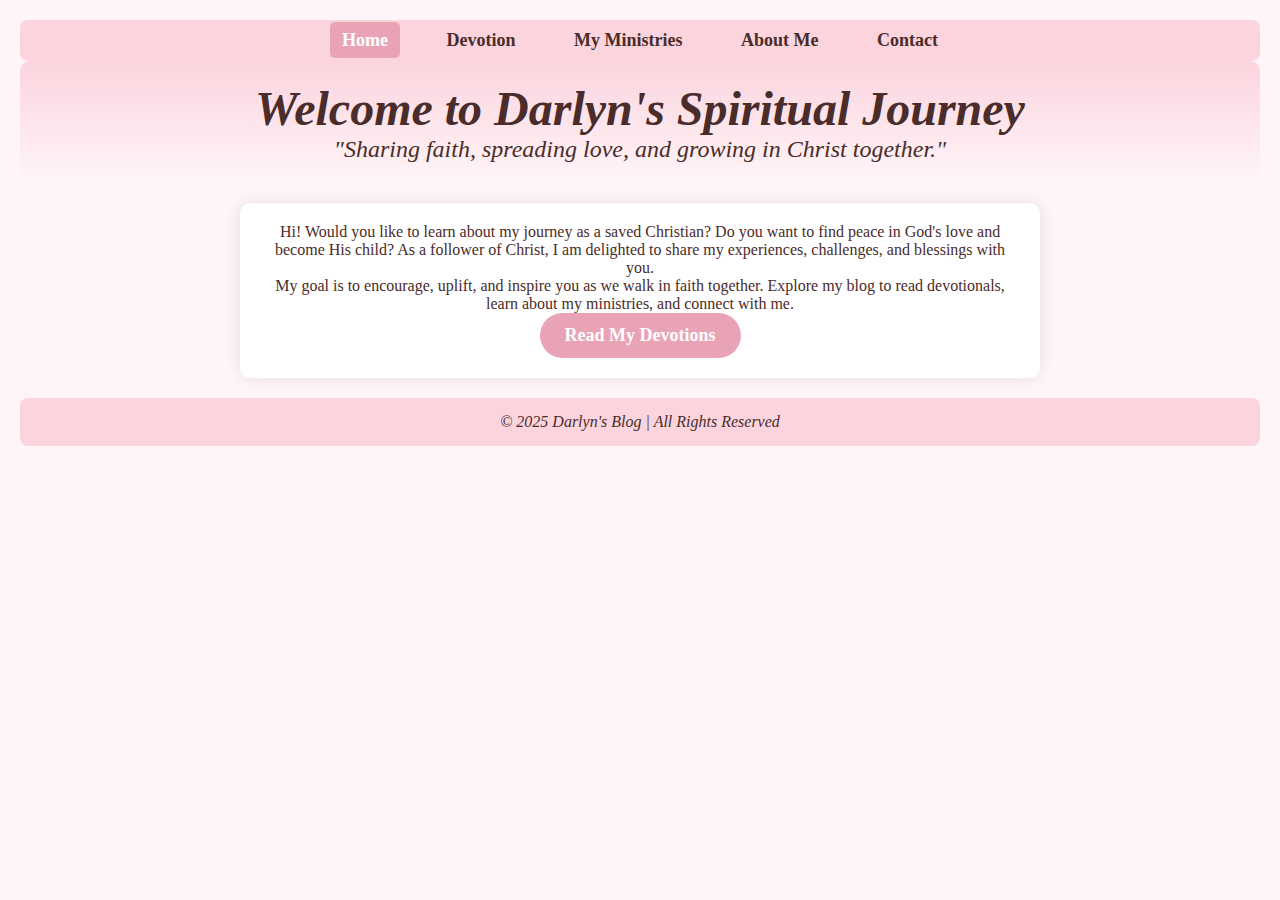
<file: index.html>
<!DOCTYPE html>
<html lang="en">
<head>
    <meta charset="UTF-8">
    <meta name="viewport" content="width=device-width, initial-scale=1.0">
    <link rel="stylesheet" href="styles.css">
    <title>Home | Darlyn's Spiritual Journey</title>
</head>
<body>

    <nav>
        <ul>
            <li><a href="index.html" class="active">Home</a></li>
            <li><a href="devotion.html">Devotion</a></li>
            <li><a href="personal.html">My Ministries</a></li>
            <li><a href="about.html">About Me</a></li>
            <li><a href="contact.html">Contact</a></li>
        </ul>
    </nav>

    <header>
        <h1>Welcome to Darlyn's Spiritual Journey</h1>
        <p class="tagline">"Sharing faith, spreading love, and growing in Christ together."</p>
    </header>

    <main>
        <section class="intro">
            <p>
                Hi! Would you like to learn about my journey as a saved Christian? Do you want to find peace in God's love and become His child?  
                As a follower of Christ, I am delighted to share my experiences, challenges, and blessings with you.
            </p>
            <p>
                My goal is to encourage, uplift, and inspire you as we walk in faith together. Explore my blog to read devotionals, learn about my ministries, and connect with me.
            </p>
            <a href="devotion.html" class="cta-button">Read My Devotions</a>
        </section>
    </main>

    <footer>
        <p>&copy; 2025 Darlyn's Blog | All Rights Reserved</p>
    </footer>

</body>
</html>
</file>
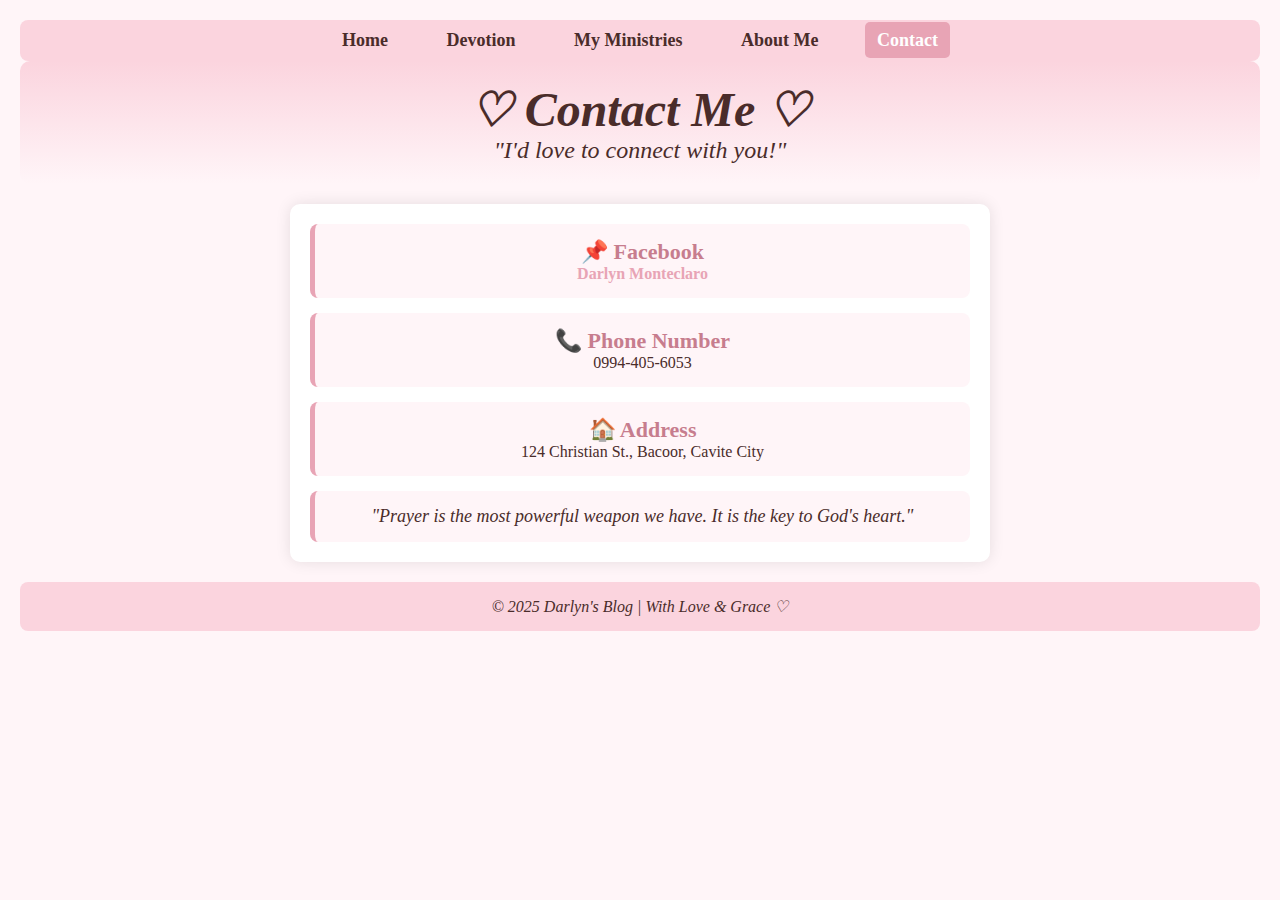
<file: contact.html>
<!DOCTYPE html>
<html lang="en">
<head>
    <meta charset="UTF-8">
    <meta name="viewport" content="width=device-width, initial-scale=1.0">
    <link rel="stylesheet" href="styles.css">
    <title>Contact | Darlyn's Spiritual Journey</title>
</head>
<body>

    <nav>
        <ul id="nav-menu">
            <li><a href="index.html">Home</a></li>
            <li><a href="devotion.html">Devotion</a></li>
            <li><a href="personal.html">My Ministries</a></li>
            <li><a href="about.html">About Me</a></li>
            <li><a href="contact.html" class="active">Contact</a></li>
        </ul>
    </nav>

    <header>
        <h1>♡ Contact Me ♡</h1>
        <p class="tagline">"I'd love to connect with you!"</p>
    </header>

    <main class="contact-content">
        <div class="contact-card">
            <h2>📌 Facebook</h2>
            <p><a href="https://www.facebook.com/dar.lyn.54379" target="_blank">Darlyn Monteclaro</a></p>
        </div>

        <div class="contact-card">
            <h2>📞 Phone Number</h2>
            <p>0994-405-6053</p>
        </div>

        <div class="contact-card">
            <h2>🏠 Address</h2>
            <p>124 Christian St., Bacoor, Cavite City</p>
        </div>

        <blockquote class="prayer-quote">
            "Prayer is the most powerful weapon we have. It is the key to God's heart."
        </blockquote>
    </main>

    <footer>
        <p>&copy; 2025 Darlyn's Blog | With Love & Grace ♡</p>
    </footer>

    <script>
        function toggleMenu() {
            document.getElementById("nav-menu").classList.toggle("show");
        }
    </script>

</body>
</html>
</file>
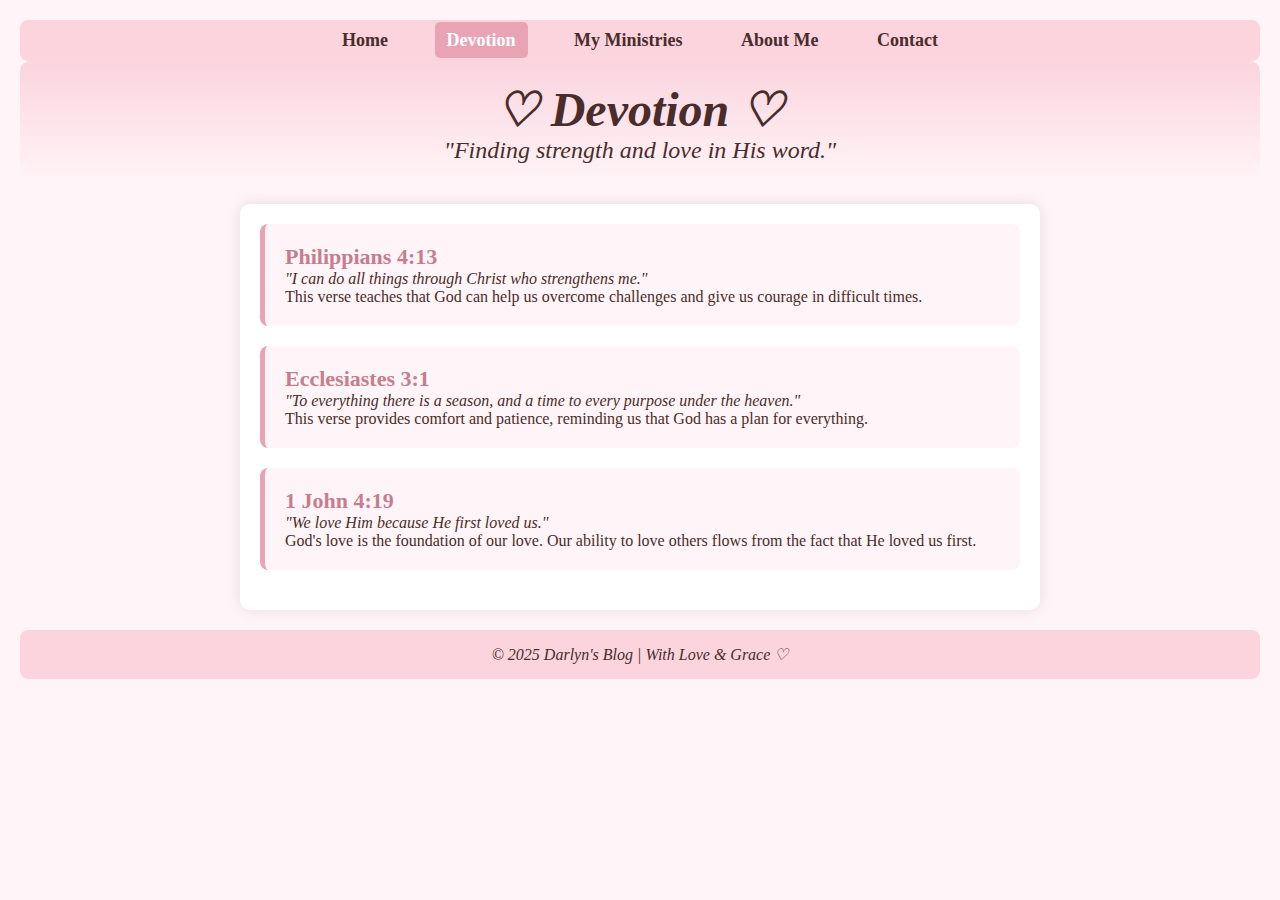
<file: devotion.html>
<!DOCTYPE html>
<html lang="en">
<head>
    <meta charset="UTF-8">
    <meta name="viewport" content="width=device-width, initial-scale=1.0">
    <link rel="stylesheet" href="styles.css">
    <title>Devotion | Darlyn's Spiritual Journey</title>
</head>
<body>

    <nav>
        <ul id="nav-menu">
            <li><a href="index.html">Home</a></li>
            <li><a href="devotion.html" class="active">Devotion</a></li>
            <li><a href="personal.html">My Ministries</a></li>
            <li><a href="about.html">About Me</a></li>
            <li><a href="contact.html">Contact</a></li>
        </ul>
    </nav>

    <header>
        <h1>♡ Devotion ♡</h1>
        <p class="tagline">"Finding strength and love in His word."</p>
    </header>

    <main class="devotion-content">
        <div class="devotion-card">
            <h2>Philippians 4:13</h2>
            <p><i>"I can do all things through Christ who strengthens me."</i></p>
            <p>This verse teaches that God can help us overcome challenges and give us courage in difficult times.</p>
        </div>

        <div class="devotion-card">
            <h2>Ecclesiastes 3:1</h2>
            <p><i>"To everything there is a season, and a time to every purpose under the heaven."</i></p>
            <p>This verse provides comfort and patience, reminding us that God has a plan for everything.</p>
        </div>

        <div class="devotion-card">
            <h2>1 John 4:19</h2>
            <p><i>"We love Him because He first loved us."</i></p>
            <p>God's love is the foundation of our love. Our ability to love others flows from the fact that He loved us first.</p>
        </div>
    </main>

    <footer>
        <p>&copy; 2025 Darlyn's Blog | With Love & Grace ♡</p>
    </footer>

    <script>
        function toggleMenu() {
            document.getElementById("nav-menu").classList.toggle("show");
        }
    </script>

</body>
</html>
</file>
<file: styles.css>
/* General Styling */
* {
    margin: 0;
    padding: 0;
    box-sizing: border-box;
    font-family: 'Playfair Display', serif; /* Elegant, vintage-style font */
}

body {
    background-color: #fff5f8; /* Soft blush pink */
    color: #4a2c2a; /* Warm brown for vintage feel */
    text-align: center;
    padding: 20px;
}

/* Navigation */
nav ul {
    list-style: none;
    background-color: #fbd4de; /* Pastel pink */
    padding: 10px;
    border-radius: 8px;
    font-size: 18px;
    font-weight: bold;
}

nav ul li {
    display: inline;
    margin: 0 15px;
}

nav ul li a {
    text-decoration: none;
    color: #4a2c2a;
    padding: 8px 12px;
    border-radius: 5px;
    transition: 0.3s ease-in-out;
}

nav ul li a:hover,
nav ul li a.active {
    background-color: #e8a4b5; /* Rosy pink */
    color: white;
}

/* Mobile Navigation */
@media (max-width: 768px) {
    nav ul {
        display: flex;
        flex-direction: column;
        padding: 0;
    }

    nav ul li {
        display: block;
        margin: 10px 0;
    }
}

/* Header */
header {
    background: linear-gradient(to bottom, #fbd4de, #fff5f8);
    color: #4a2c2a;
    padding: 20px;
    border-radius: 10px;
    margin-bottom: 20px;
    font-size: 24px;
    font-style: italic;
}

/* Main Content */
main {
    background-color: white;
    padding: 20px;
    border-radius: 10px;
    box-shadow: 0 0 15px rgba(0, 0, 0, 0.1);
    max-width: 800px;
    margin: 0 auto;
}

/* Image */
.banner-image {
    width: 100%;
    max-height: 300px;
    object-fit: cover;
    border-radius: 10px;
    margin-bottom: 15px;
    border: 5px solid #fbd4de; /* Soft pink border */
}

/* Responsive Image */
@media (max-width: 768px) {
    .banner-image {
        max-height: 200px;
    }
}

/* Call-to-Action Button */
.cta-button {
    display: inline-block;
    background-color: #e8a4b5;
    color: white;
    padding: 12px 25px;
    text-decoration: none;
    font-weight: bold;
    border-radius: 30px;
    font-size: 18px;
    transition: 0.3s ease-in-out;
}

.cta-button:hover {
    background-color: #c77d8e; /* Deep rose pink */
}

/* Make Button Full Width on Mobile */
@media (max-width: 600px) {
    .cta-button {
        display: block;
        width: 90%;
        margin: 10px auto;
    }
}

/* Footer */
footer {
    margin-top: 20px;
    background-color: #fbd4de;
    color: #4a2c2a;
    padding: 15px;
    border-radius: 8px;
    font-size: 16px;
    font-style: italic;
}

/* Responsive Font Size */
@media (max-width: 768px) {
    header h1 {
        font-size: 20px;
    }

    .cta-button {
        font-size: 16px;
        padding: 10px 20px;
    }

    footer {
        font-size: 14px;
    }
}

/* General Styling (from homepage styles) */

/* Devotion Page Styling */
.devotion-content {
    max-width: 800px;
    margin: 20px auto;
    padding: 20px;
    background-color: white;
    border-radius: 10px;
    box-shadow: 0 0 15px rgba(0, 0, 0, 0.1);
}

.devotion-card {
    background: #fff5f8;
    border-left: 5px solid #e8a4b5;
    padding: 20px;
    margin-bottom: 20px;
    border-radius: 8px;
    text-align: left;
}

.devotion-card h2 {
    color: #c77d8e;
    font-size: 22px;
}

.devotion-card p {
    font-size: 16px;
    color: #4a2c2a;
}

/* Responsive Design */
@media (max-width: 768px) {
    .devotion-content {
        width: 90%;
        padding: 15px;
    }

    .devotion-card {
        padding: 15px;
    }

    .devotion-card h2 {
        font-size: 20px;
    }
}
/* Contact Page Styling */
.contact-content {
    max-width: 700px;
    margin: 20px auto;
    padding: 20px;
    background-color: white;
    border-radius: 10px;
    box-shadow: 0 0 15px rgba(0, 0, 0, 0.1);
    text-align: center;
}

.contact-card {
    background: #fff5f8;
    border-left: 5px solid #e8a4b5;
    padding: 15px;
    margin-bottom: 15px;
    border-radius: 8px;
}

.contact-card h2 {
    color: #c77d8e;
    font-size: 22px;
}

.contact-card p {
    font-size: 16px;
    color: #4a2c2a;
}

/* Link Styling */
.contact-card a {
    text-decoration: none;
    color: #e8a4b5;
    font-weight: bold;
    transition: 0.3s ease-in-out;
}

.contact-card a:hover {
    color: #c77d8e;
}

/* Prayer Quote */
.prayer-quote {
    font-size: 18px;
    font-style: italic;
    color: #4a2c2a;
    padding: 15px;
    border-left: 5px solid #e8a4b5;
    background: #fff5f8;
    border-radius: 8px;
    text-align: center;
}

/* About Me Page */
.about-content {
    max-width: 800px;
    margin: 20px auto;
    padding: 20px;
    background-color: white;
    border-radius: 10px;
    box-shadow: 0 0 15px rgba(0, 0, 0, 0.1);
    text-align: center;
}

/* Grid Layout for Images */
.about-images {
    display: grid;
    grid-template-columns: repeat(auto-fit, minmax(180px, 1fr)); /* Responsive grid */
    gap: 15px;
    margin: 20px 0;
    justify-items: center;
}

/* Image Styling */
.about-images img {
    width: 100%;
    max-width: 250px; /* Ensures images are not too large */
    height: 250px; /* Keeps a uniform square shape */
    object-fit: cover; /* Prevents stretching */
    border-radius: 10px;
    box-shadow: 0 4px 8px rgba(0, 0, 0, 0.1);
    transition: transform 0.3s ease-in-out;
}

/* Hover Effect */
.about-images img:hover {
    transform: scale(1.05);
}

/* Responsive Design */
@media (max-width: 768px) {
    .about-content {
        width: 90%;
        padding: 15px;
    }

    .about-images {
        grid-template-columns: repeat(2, 1fr); /* Two images per row on smaller screens */
    }

    .about-images img {
        height: 200px;
    }
}

@media (max-width: 480px) {
    .about-images {
        grid-template-columns: repeat(1, 1fr); /* One image per row on mobile */
    }

    .about-images img {
        height: 180px;
    }


}
/* My Ministries Page */
.ministries-content {
    max-width: 800px;
    margin: 20px auto;
    padding: 20px;
    background-color: white;
    border-radius: 10px;
    box-shadow: 0 0 15px rgba(0, 0, 0, 0.1);
    text-align: center;
}

/* Ministry Section */
.ministry {
    margin-bottom: 30px;
}

.ministry h2 {
    font-size: 22px;
    color: #8b5e83; /* Soft pinkish-purple */
    margin-bottom: 10px;
}

.ministry p {
    font-size: 16px;
    color: #4a2c2a;
    line-height: 1.6;
    margin-top: 10px;
}

/* Image Styling */
.ministry-images {
    display: flex;
    flex-wrap: wrap;
    justify-content: center;
    gap: 10px;
    margin-top: 10px;
}

.ministry-images img {
    width: 100%;
    max-width: 300px; /* Keeps images at a balanced size */
    height: 200px;
    object-fit: cover;
    border-radius: 10px;
    box-shadow: 0 4px 8px rgba(0, 0, 0, 0.1);
    transition: transform 0.3s ease-in-out;
}

/* Hover Effect */
.ministry-images img:hover {
    transform: scale(1.05);
}

/* Responsive Design */
@media (max-width: 768px) {
    .ministries-content {
        width: 90%;
        padding: 15px;
    }

    .ministry-images img {
        max-width: 100%;
        height: auto;
    }
}

@media (max-width: 480px) {
    .ministries-content {
        width: 95%;
    }

    .ministry-images img {
        height: 180px;
    }
}
</file>
